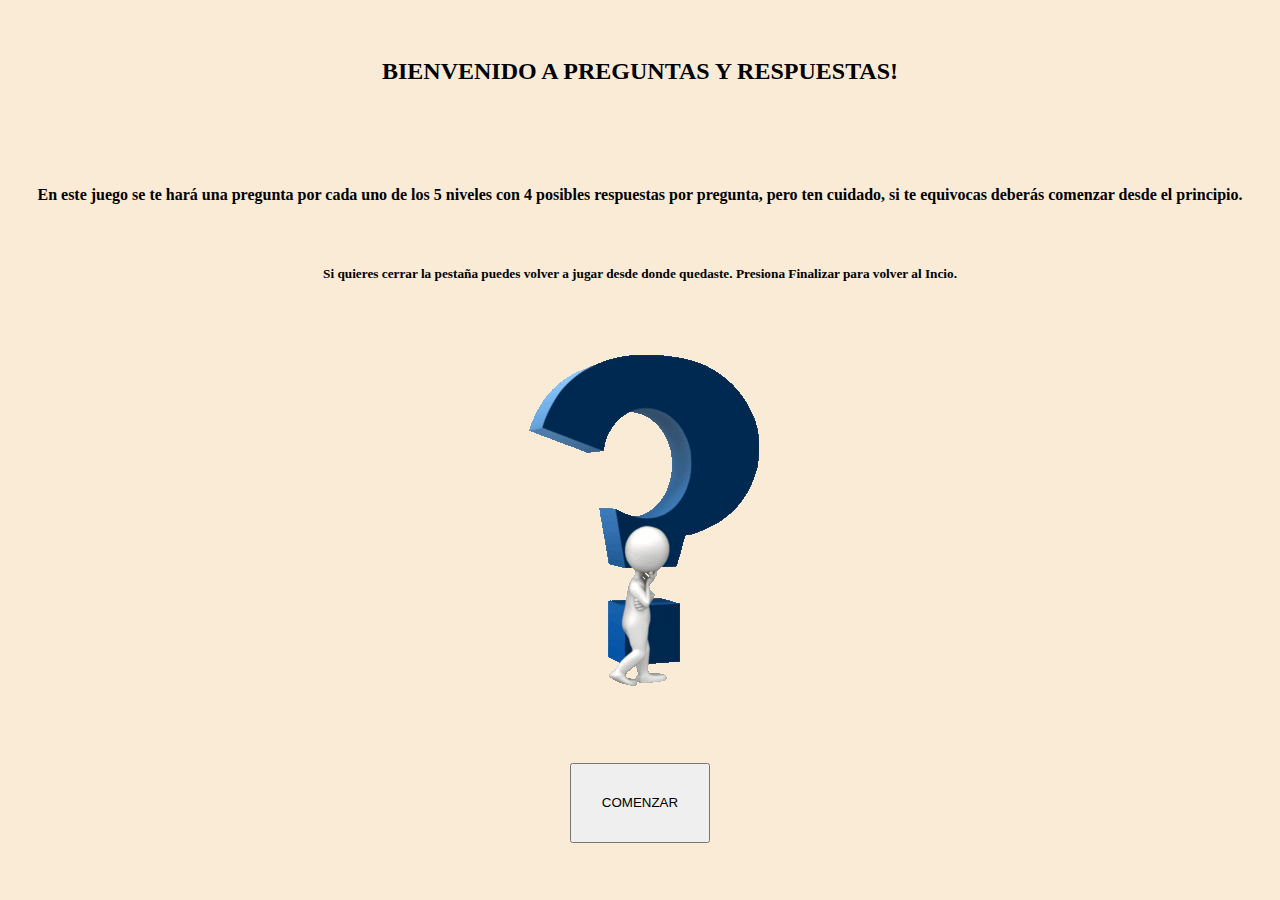
<file: index.html>
<!DOCTYPE html>
<html lang="en">

<head>
    <meta charset="UTF-8">
    <meta http-equiv="X-UA-Compatible" content="IE=edge">
    <meta name="viewport" content="width=device-width, initial-scale=1.0">
    <link rel="stylesheet" href="game.css">
    <title>Home</title>
    <link href="https://cdn.jsdelivr.net/npm/bootstrap@5.2.0-beta1/dist/css/bootstrap.min.css" rel="stylesheet"
        integrity="sha384-0evHe/X+R7YkIZDRvuzKMRqM+OrBnVFBL6DOitfPri4tjfHxaWutUpFmBp4vmVor" crossorigin="anonymous">
</head>

<body>
    <main>
        <div id="presentacion">
            <h2>BIENVENIDO A PREGUNTAS Y RESPUESTAS!</h2>
        </div>
        <div class="container">
            <div class="row justify-content-center"><span>
                    <h4>
                        En este juego se te hará una pregunta por cada uno de los 5 niveles con 4 posibles respuestas
                        por pregunta, pero ten cuidado, si te equivocas deberás comenzar desde el principio.
                    </h4><br>
                    <h5>Si quieres cerrar la pestaña puedes volver a jugar desde donde quedaste. Presiona Finalizar para volver al Incio.
                    </h5>
            </div>
            <div>
                <img src="img/azul.gif" alt="img/azul.gif">
            </div>
            <div>
                <form action="game.html"> 
                    <button class="btn btn-outline-success me-2" type="submit" id="submit">COMENZAR</button>
                  </form>
            </div>
            
        </div>

    </main>
</body>

</html>
<script src="init.js"></script>
</file>
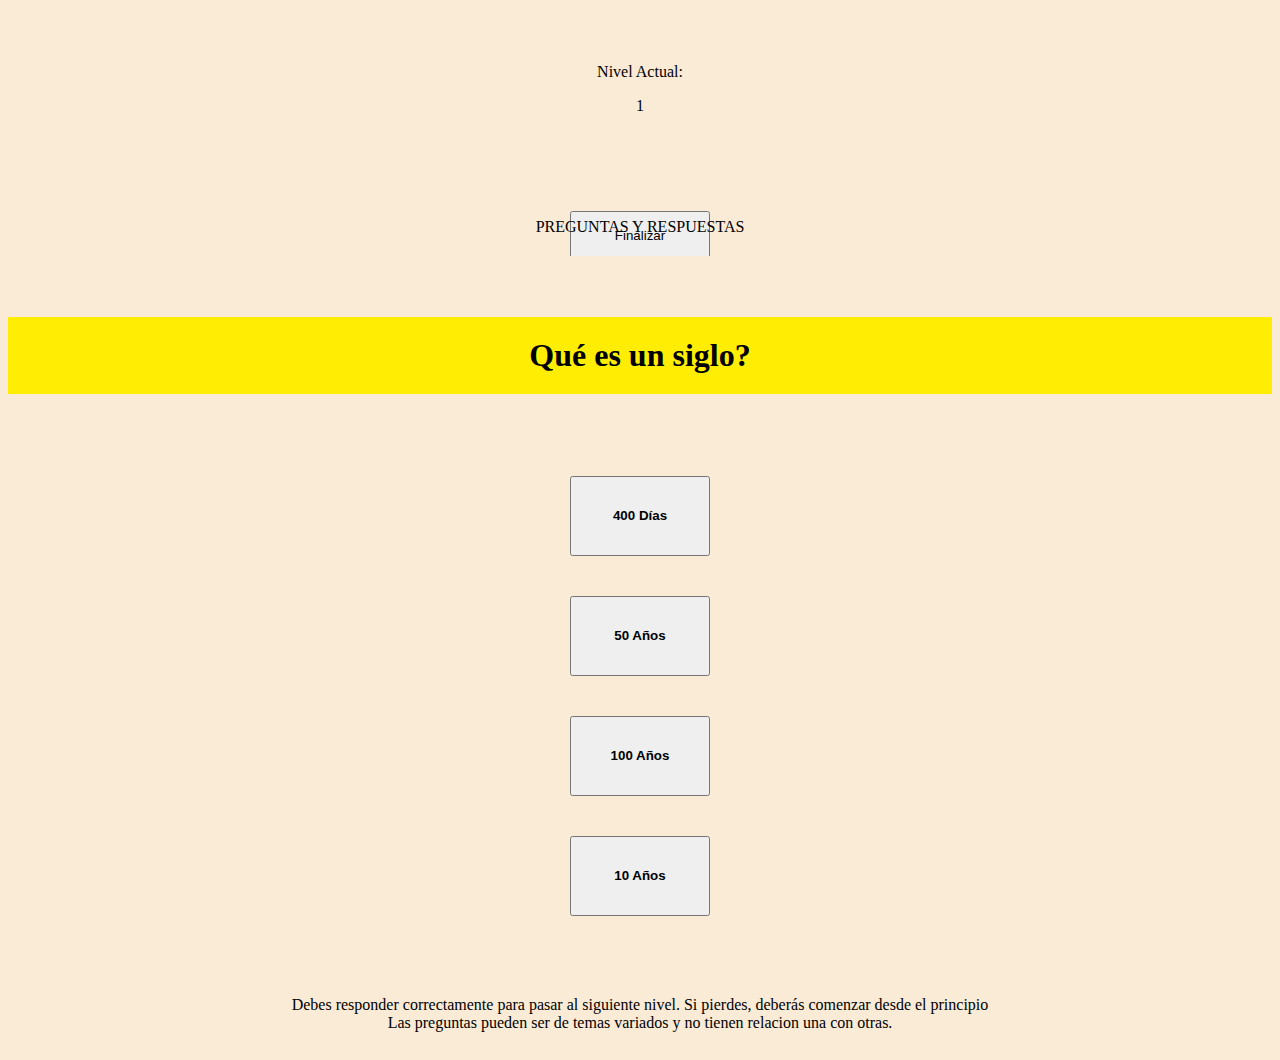
<file: game.html>
<!DOCTYPE html>
<html lang="en">

<head>
    <meta charset="UTF-8">
    <meta http-equiv="X-UA-Compatible" content="IE=edge">
    <meta name="viewport" content="width=device-width, initial-scale=1.0">
    <link rel="stylesheet" href="game.css">
    <title>Home</title>
    <link href="https://cdn.jsdelivr.net/npm/bootstrap@5.2.0-beta1/dist/css/bootstrap.min.css" rel="stylesheet"
        integrity="sha384-0evHe/X+R7YkIZDRvuzKMRqM+OrBnVFBL6DOitfPri4tjfHxaWutUpFmBp4vmVor" crossorigin="anonymous">
</head>

<body>

    <nav class="navbar bg-light">

        <div class="col-3 ">
            <h6 id="usuario"></h6>Nivel Actual: <p id="Nivel"></p>
        </div>
        <div class="col-6" >

        </div>
        <div class="col-3">
            <button class="btn btn-outline-success me-2" type="button" id="finalizar">Finalizar</button>
        </div>
    </Nav>
    <div class="progress">
        <div class="progress-bar progress-bar-striped progress-bar-animated" id="nivelacion" role="progressbar" aria-valuenow="75" aria-valuemin="0" aria-valuemax="100" style="width: 25%"></div>
      </div>
    <main>
        <div id="presentacion">
            <span>PREGUNTAS Y RESPUESTAS</span>
        </div>
        <div class="container" id="game">
            <div class="row justify-content-center"><span>
                    <h1>
                        <div id="pregunta"></div>
                    </h1>
            </div>
            <div class="row justify-content-center" id="respuestas"></div>
        </div>

    </main>
    <footer>
        <div class="row justify-content-center"><span>Debes responder correctamente para pasar al siguiente nivel. Si
                pierdes, deberás comenzar desde el
                principio </span>
            <br><span>Las preguntas pueden ser de temas variados y no tienen relacion una con otras.
            </span><br>
            <span></span>
        </div>
    </footer>

</body>

</html>
<script src="https://cdn.jsdelivr.net/npm/bootstrap@5.2.0-beta1/dist/js/bootstrap.bundle.min.js"
    integrity="sha384-pprn3073KE6tl6bjs2QrFaJGz5/SUsLqktiwsUTF55Jfv3qYSDhgCecCxMW52nD2"
    crossorigin="anonymous"></script>
<script src="game.js"></script>
<script src="init.js"></script>
</file>
<file: game.css>
div{
    position: relative;
    margin-left: 0;
    padding-top: 20px;
    padding-bottom: 20px;
    text-align: center;
    border-color: black;
    border: 2px black ;

}
#game{
    background-color: antiquewhite
}

main{background-color: antiquewhite;
    height: 100%;
    width: 100%;
}
nav{
    height: 100px;
    width: 100%;
}
html{ background-color: antiquewhite;
    margin-top: 10px;
    padding: 0%;
}
#pregunta{
    background-color: rgb(255, 238, 4);
    width: 100%;
    height: 40%;
}
button{
    margin: 0;
    padding: 0%;
    width: 140px;
    height: 80px;
}
nav button{
height: 50px;
}
</file>
